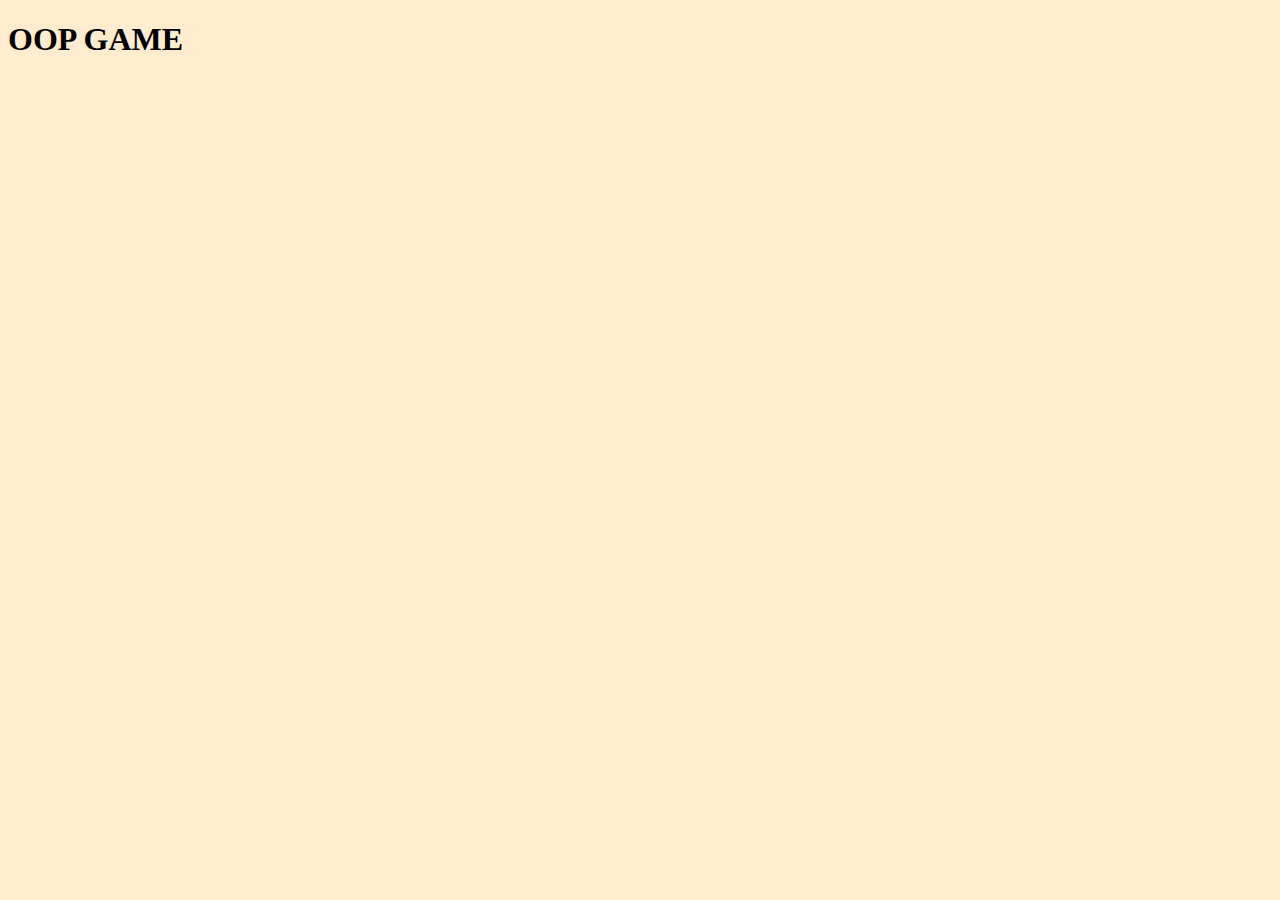
<file: index.html>
<!DOCTYPE html>
<html lang="en">
<head>
    <meta charset="UTF-8">
    <meta name="viewport" content="width=device-width, initial-scale=1.0">
    <title>OOP Game</title>
    <link rel="stylesheet" href="./css/main.css">
</head>
<body>
    <h1>OOP GAME</h1>
    <div id="player"></div>
    <div></div>

    <script src="./js/main.js"></script>
    
</body>
</html>
</file>
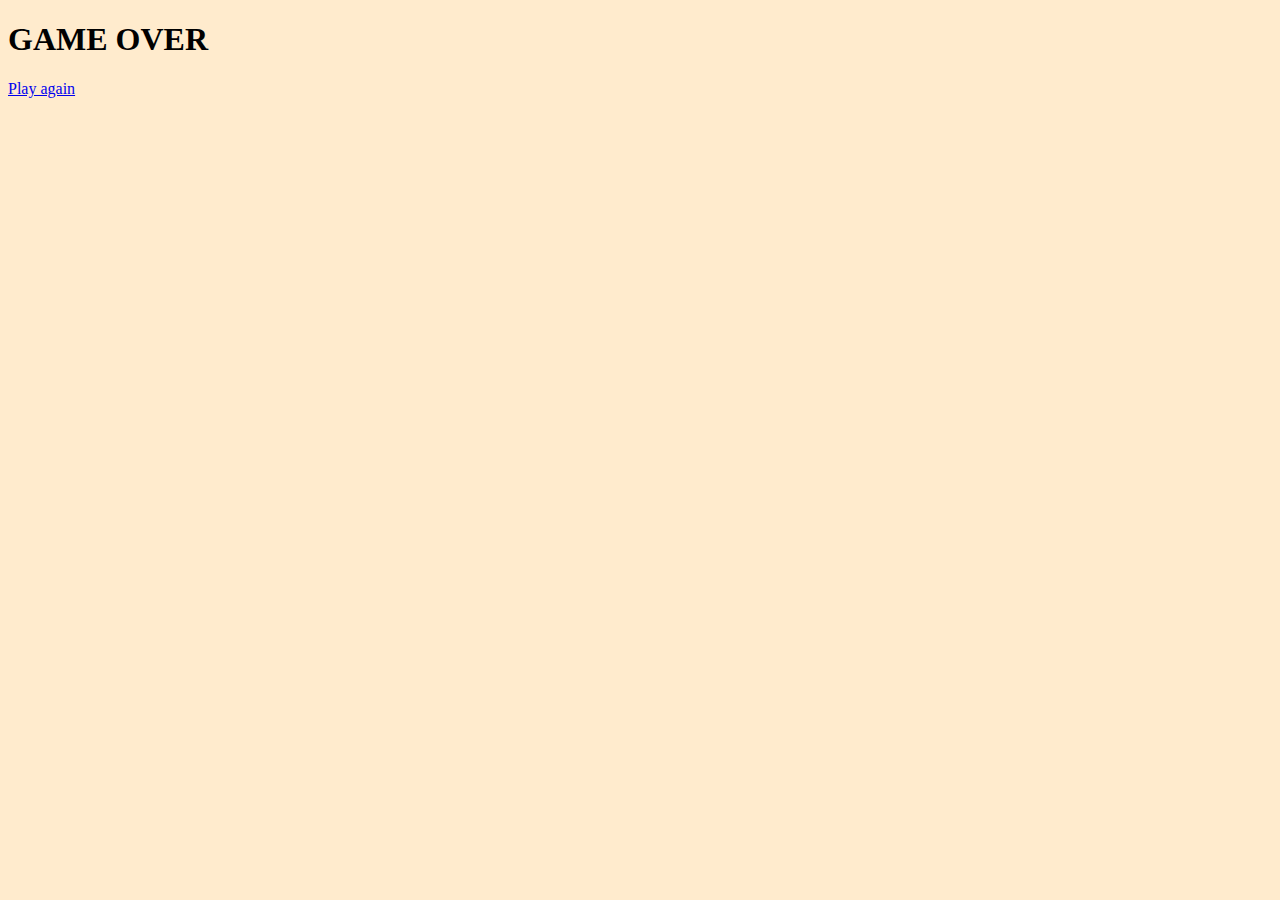
<file: gameover.html>
<!DOCTYPE html>
<html lang="en">

<head>
    <meta charset="UTF-8">
    <meta http-equiv="X-UA-Compatible" content="IE=edge">
    <meta name="viewport" content="width=device-width, initial-scale=1.0">
    <title>Game Over</title>

    <link rel="stylesheet" href="./css/main.css">
    </link>

</head>

<body id="page-gameover">
    <h1>GAME OVER</h1>

    <a href="./game.html">Play again</a>
</body>

</html>
</file>
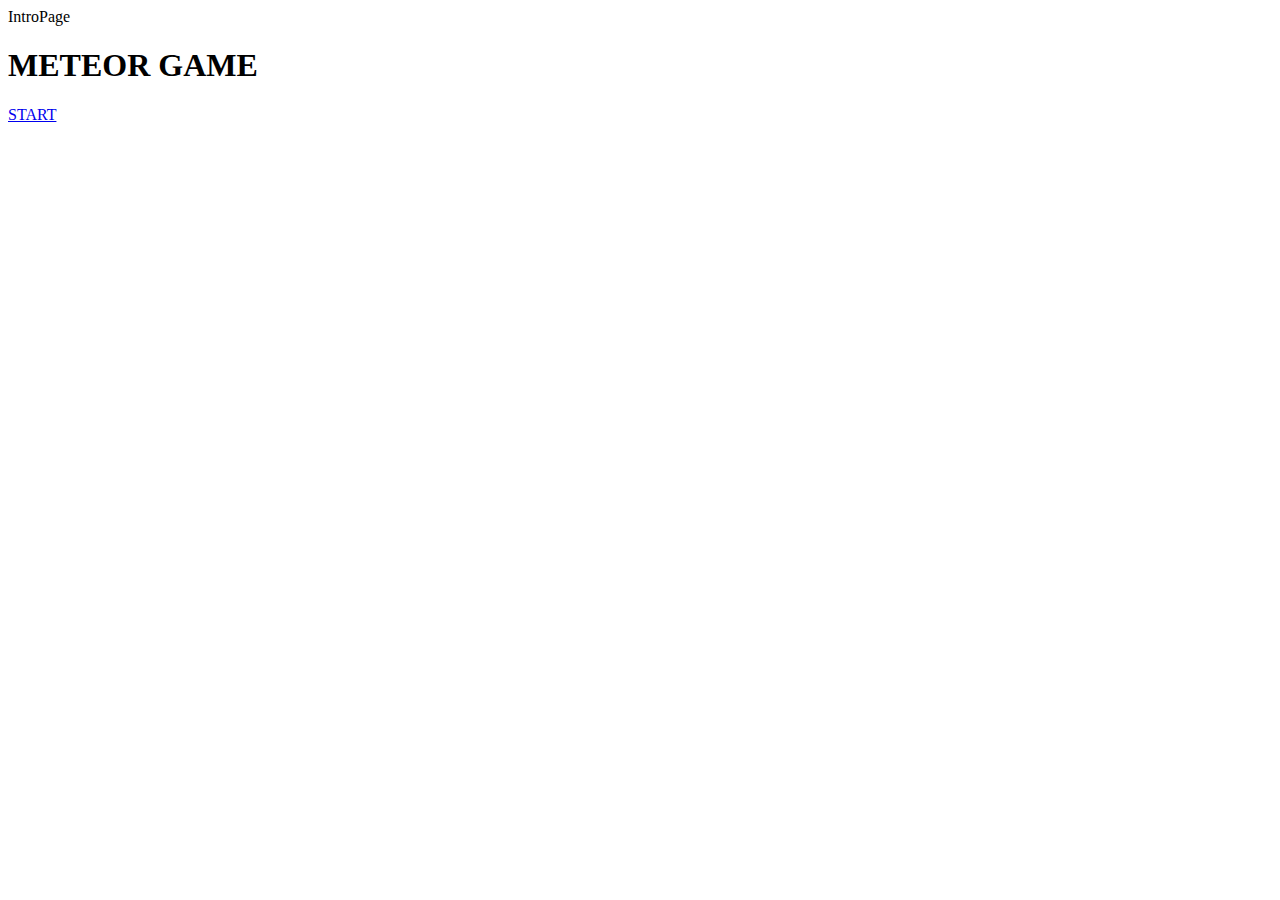
<file: intro.html>
<!DOCTYPE html>
<html lang="en">
<head>
    <meta charset="UTF-8">
    <meta name="viewport" content="width=device-width, initial-scale=1.0">
    <title>Intro-Game</title>
</head>
<body>
    <div>IntroPage</div>
        <h1>METEOR GAME</h1>
        <a href="./game.html">START</a>
    
</body>
</html>
</file>
<file: css/main.css>
body{
    background-color: blanchedalmond;
}
</file>
